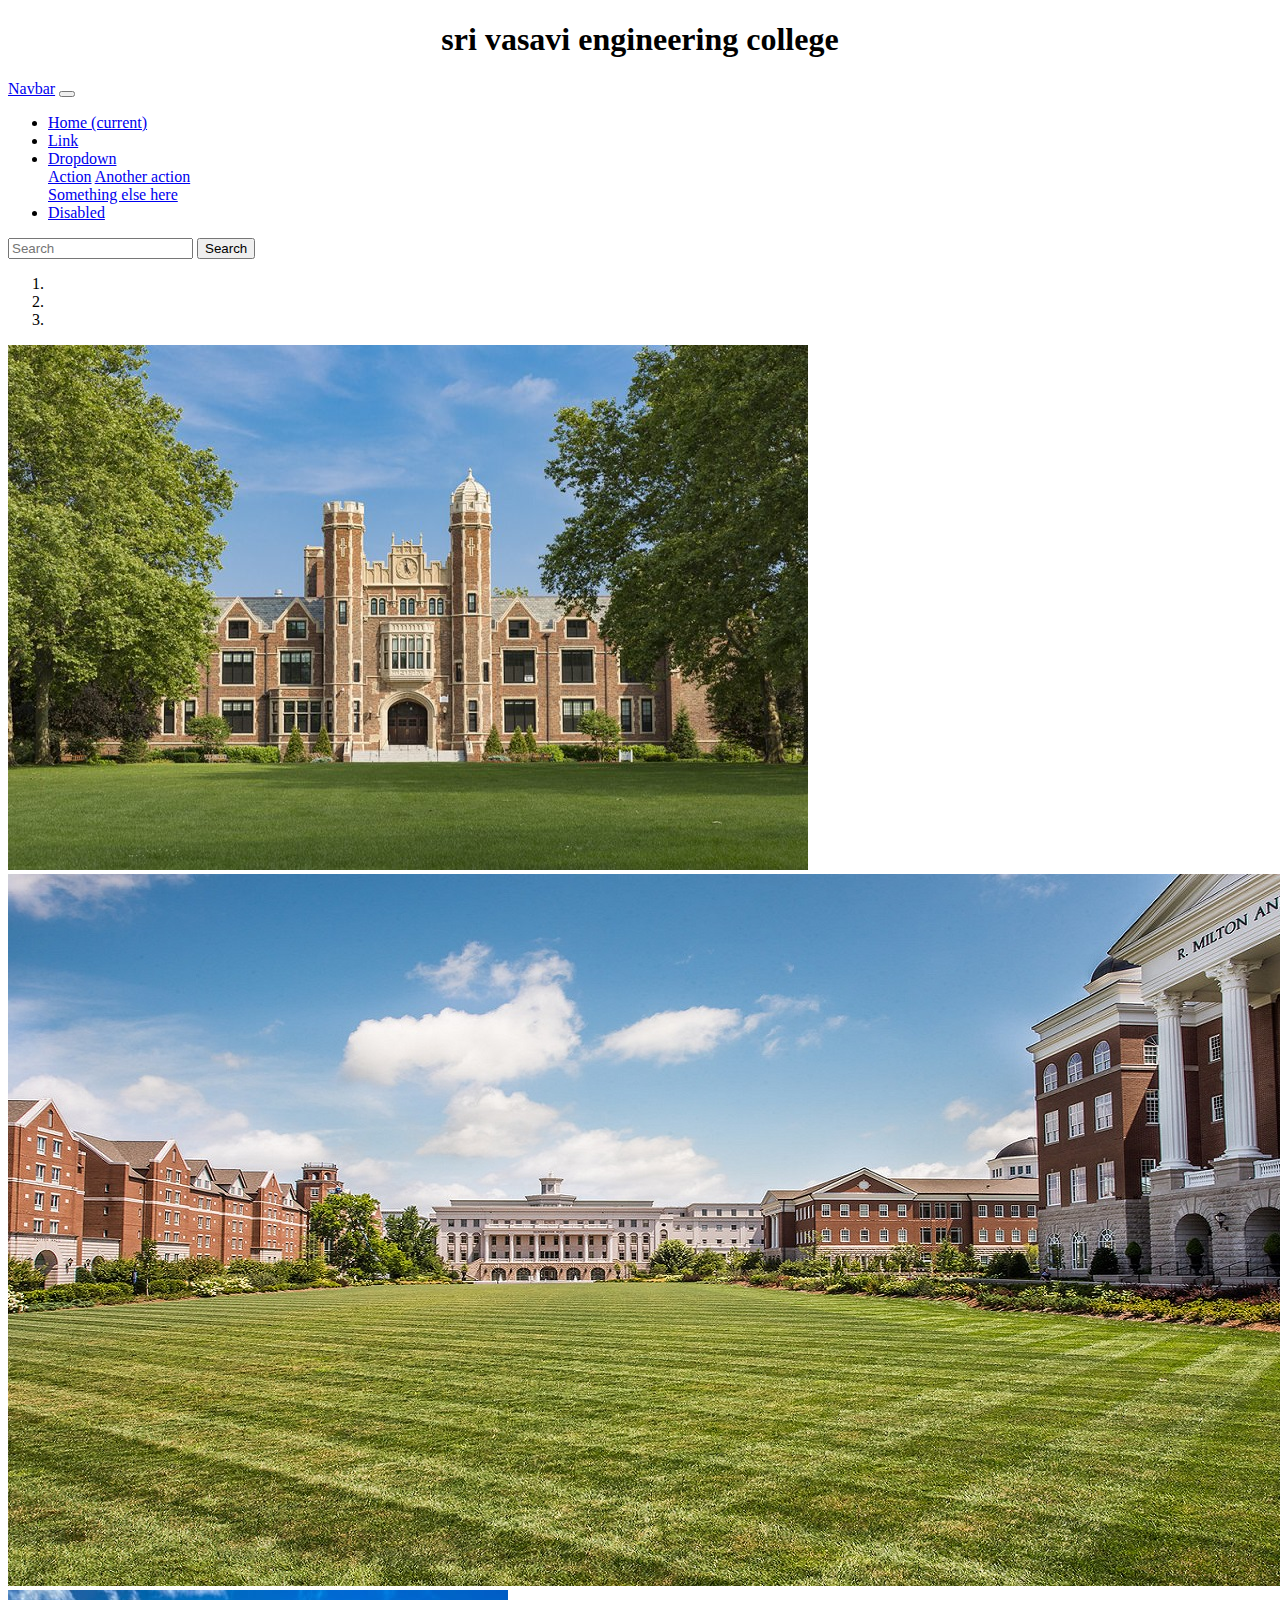
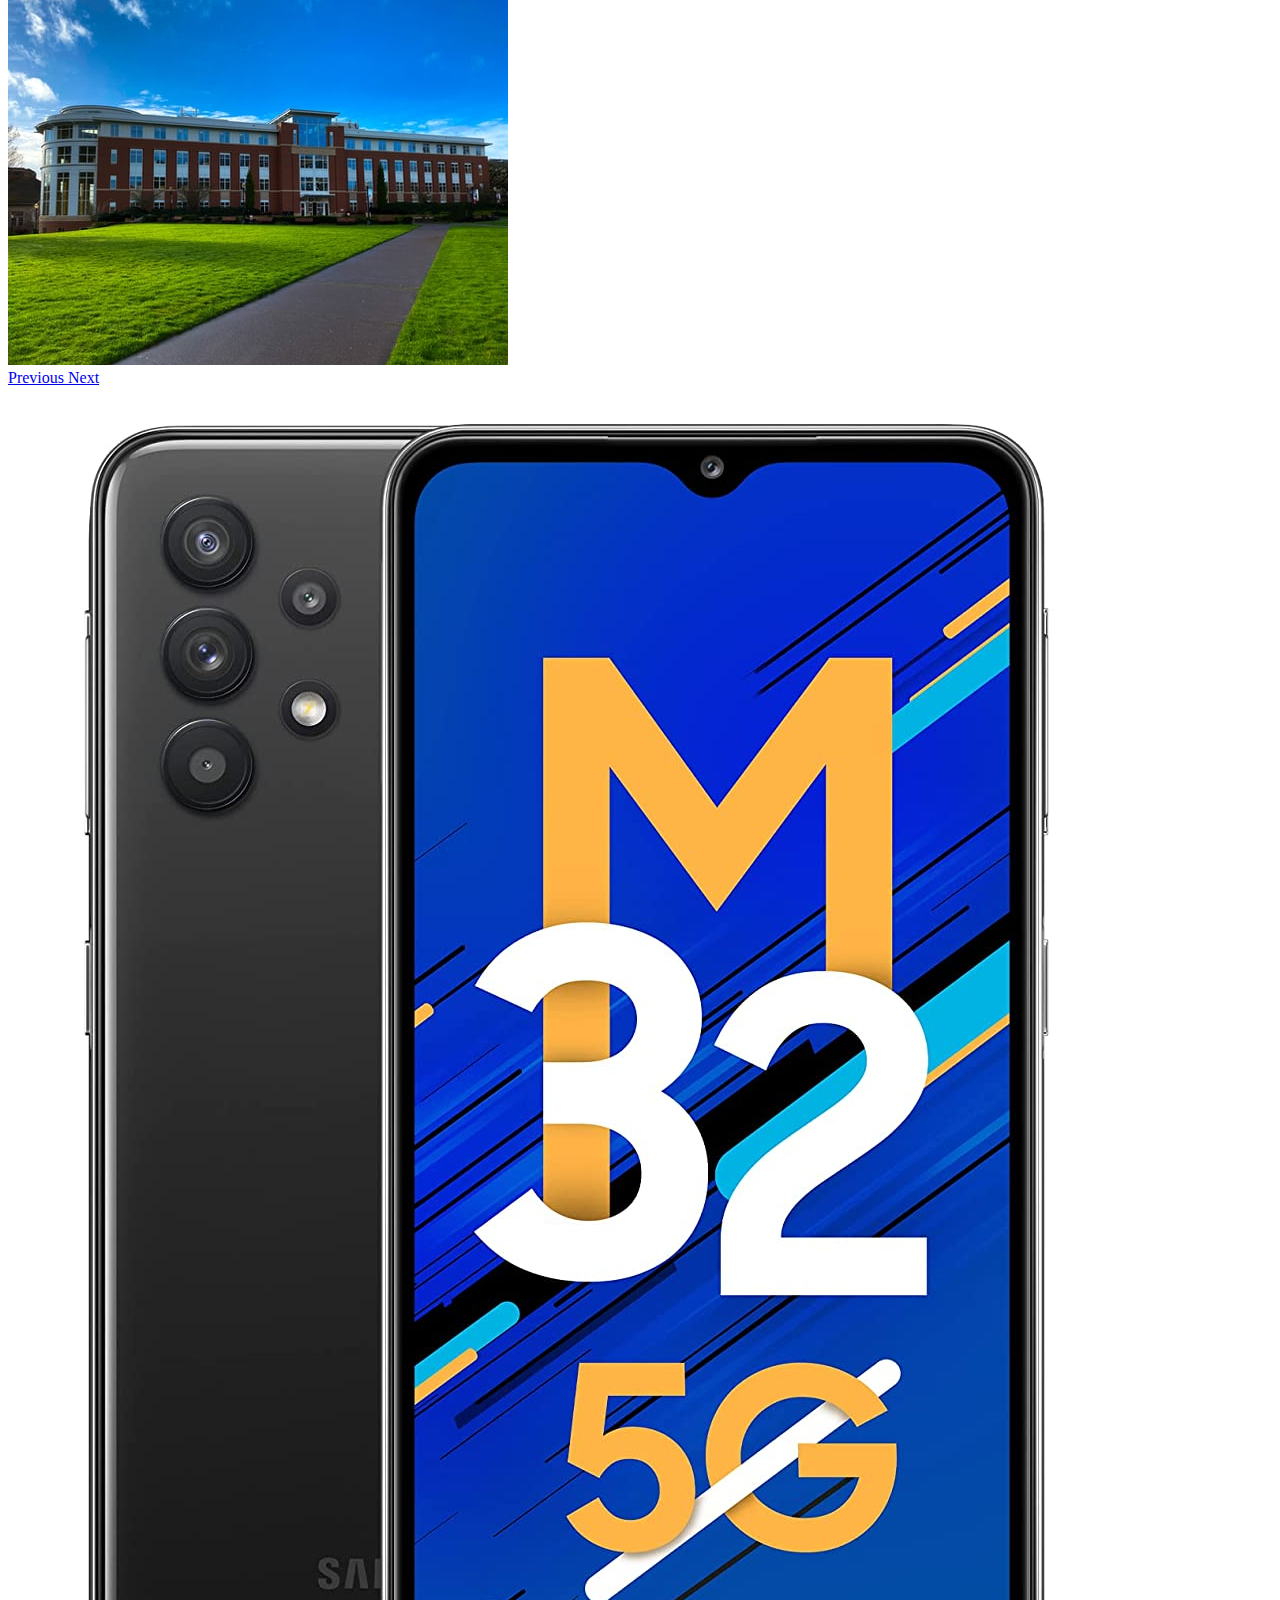
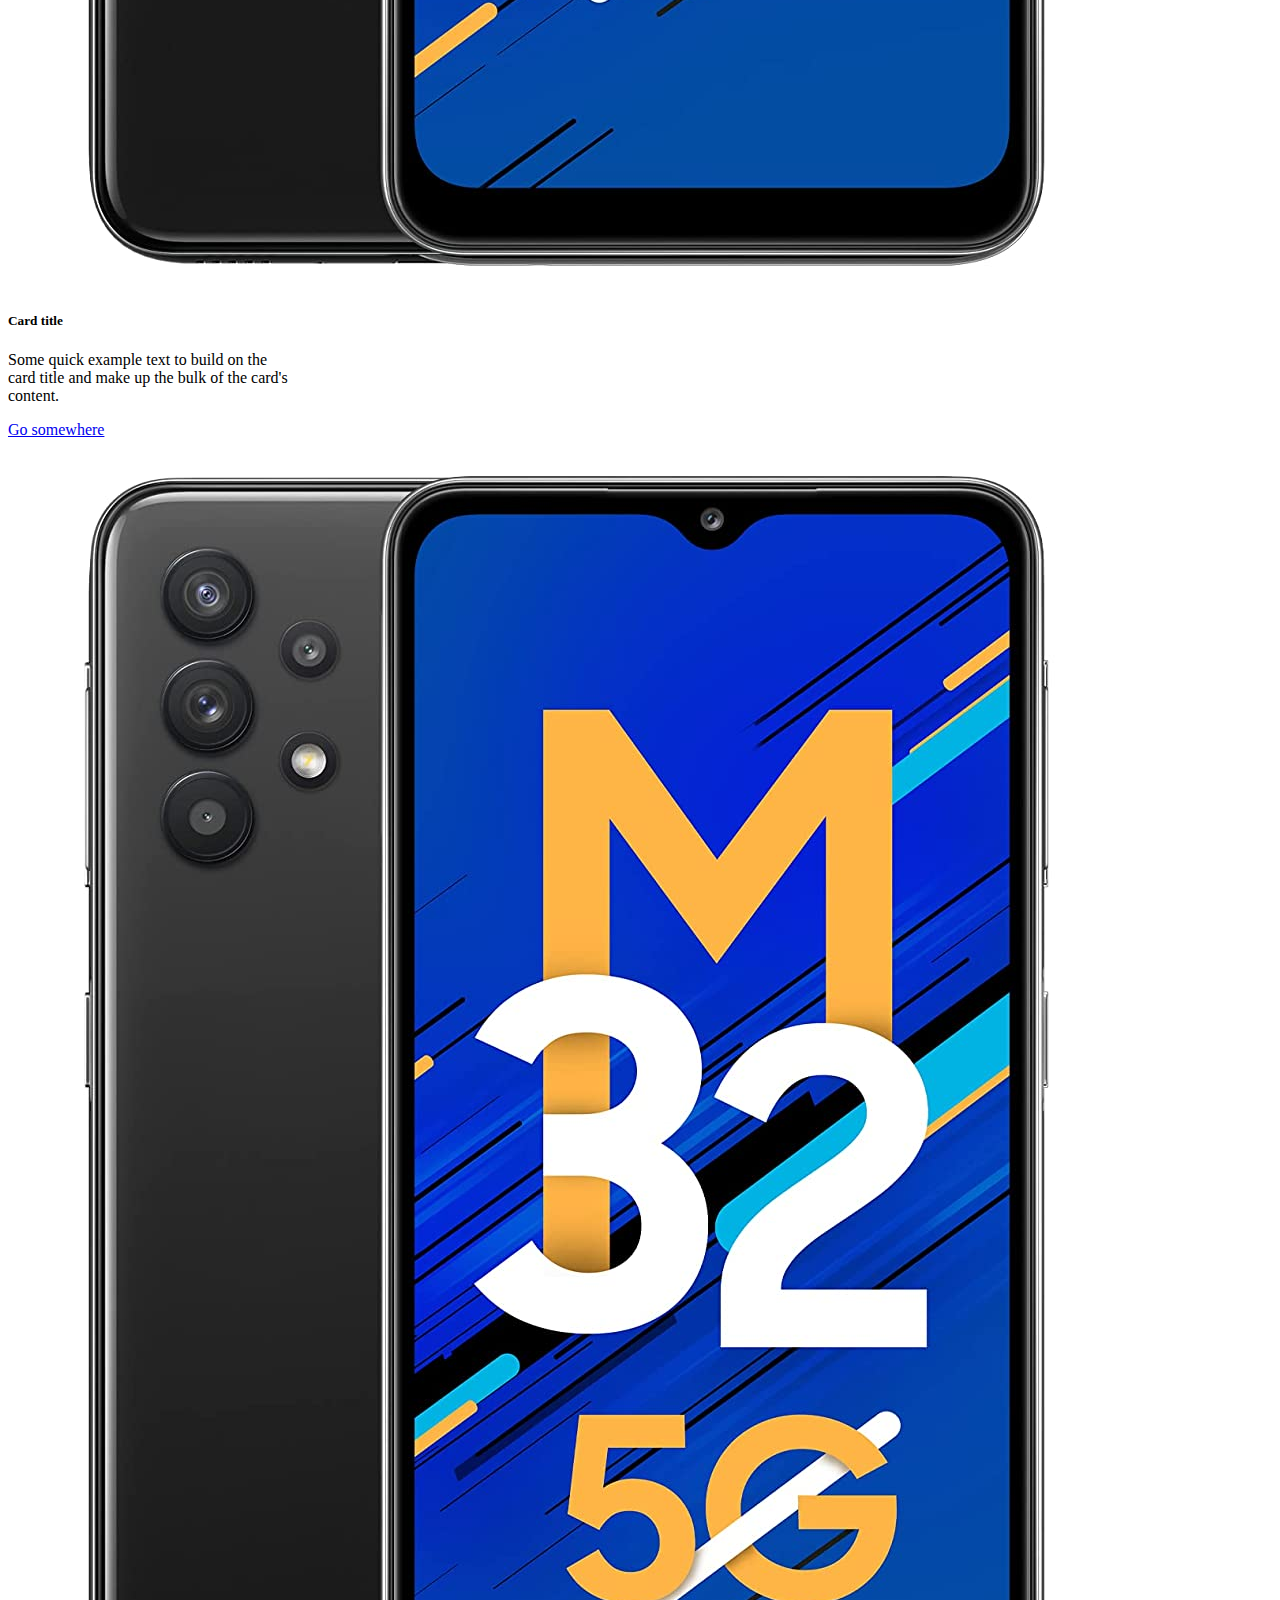
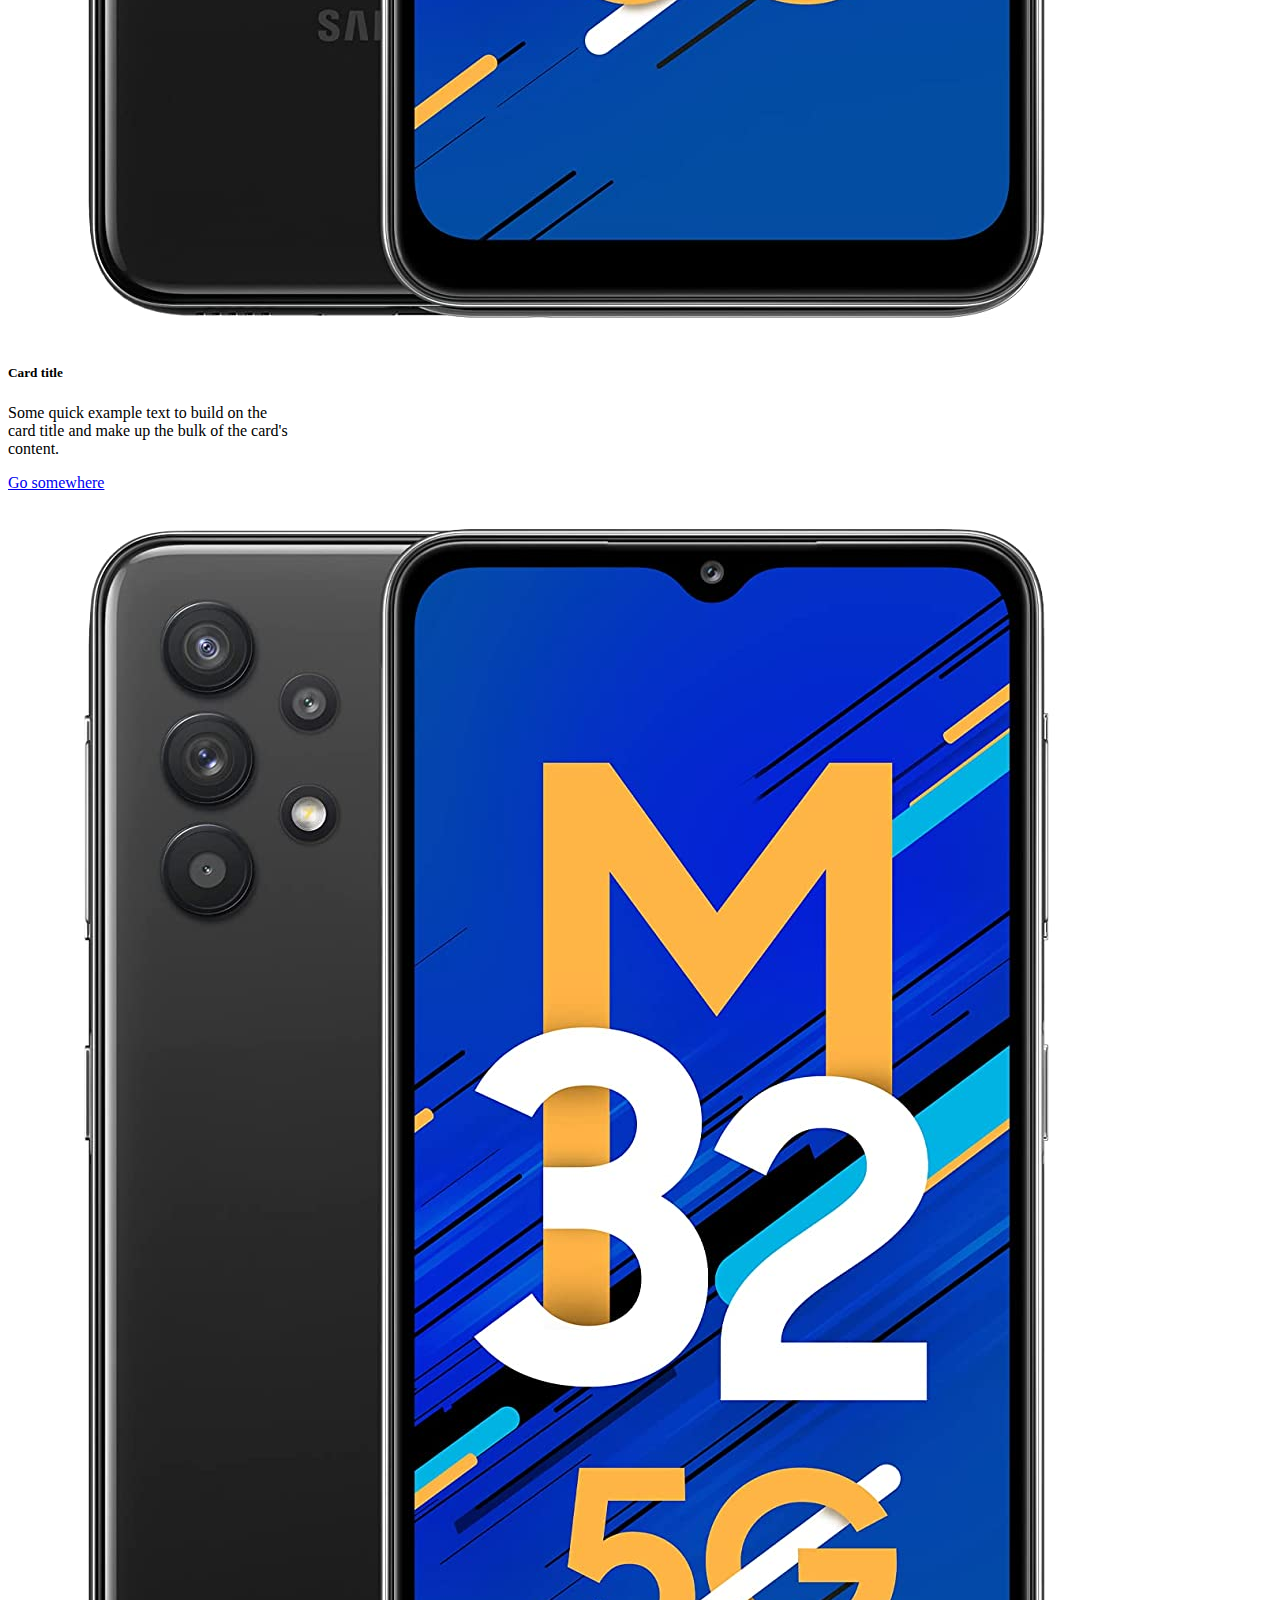
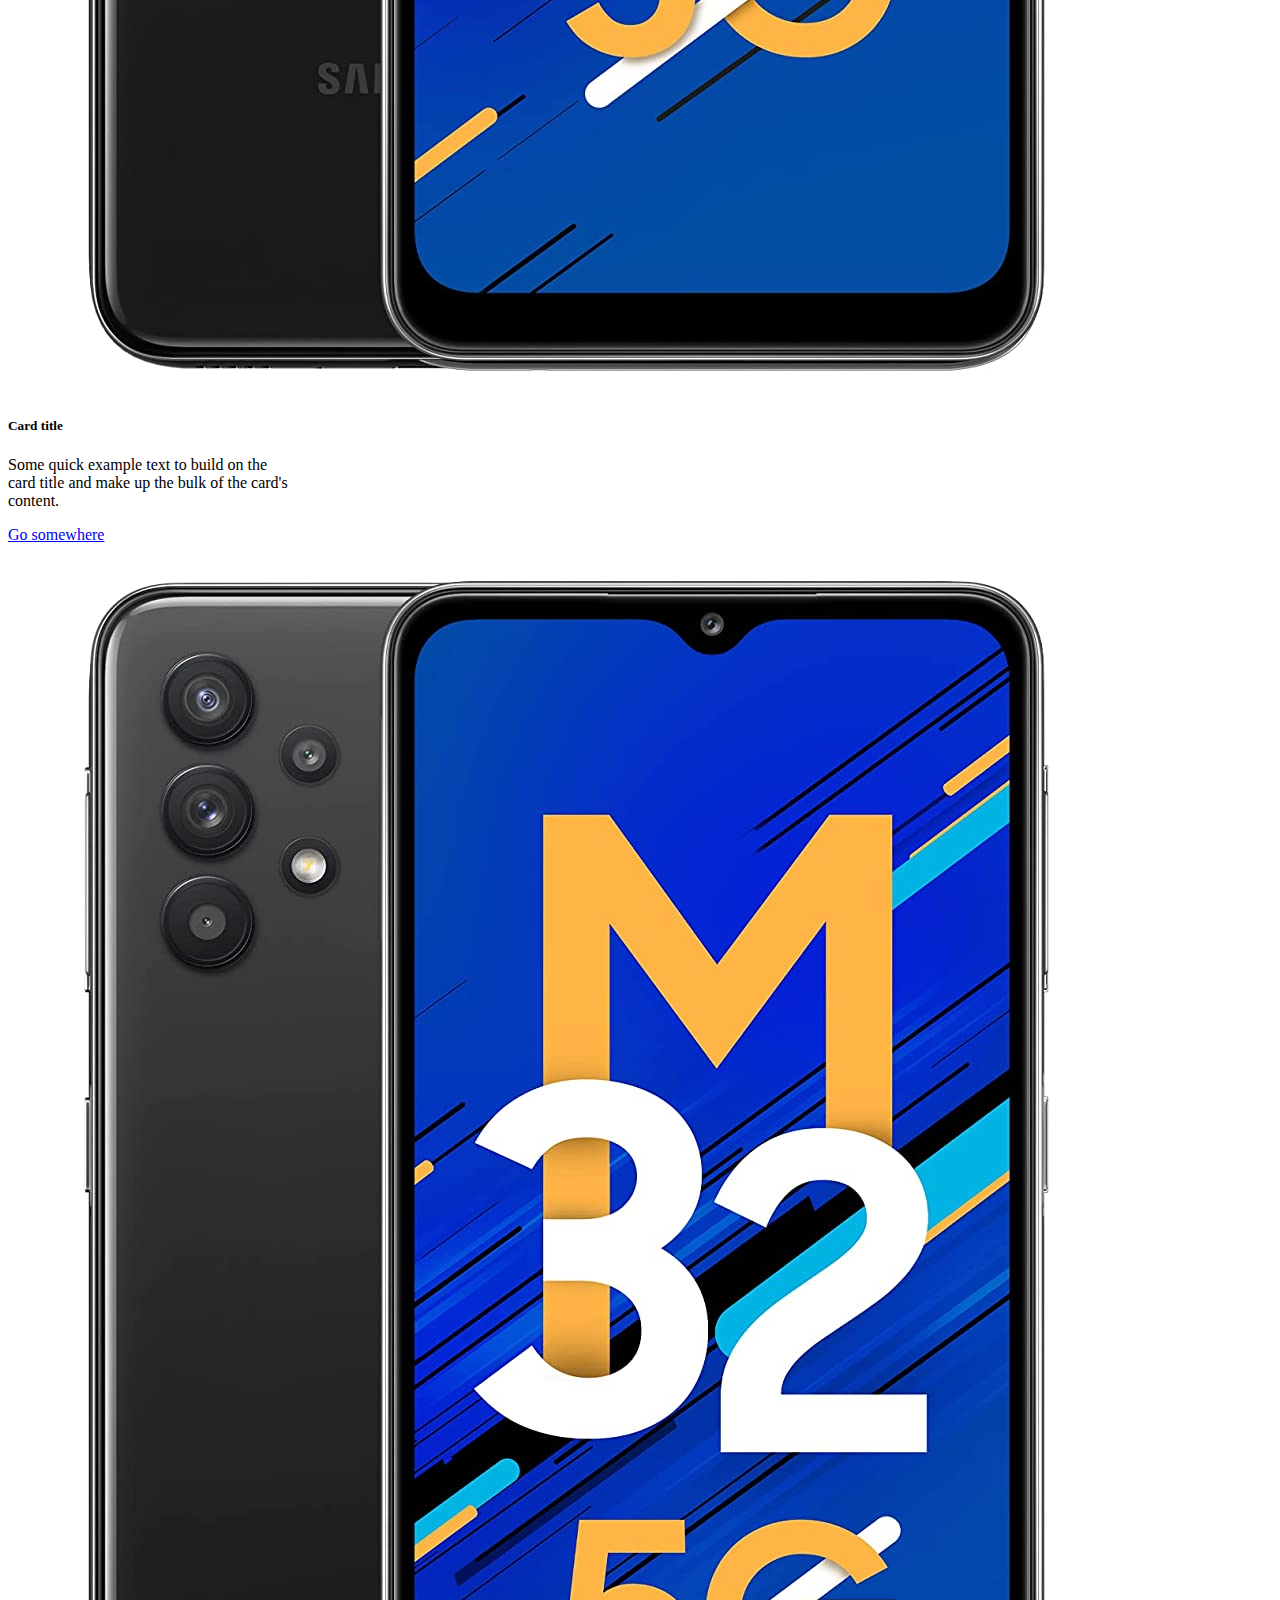
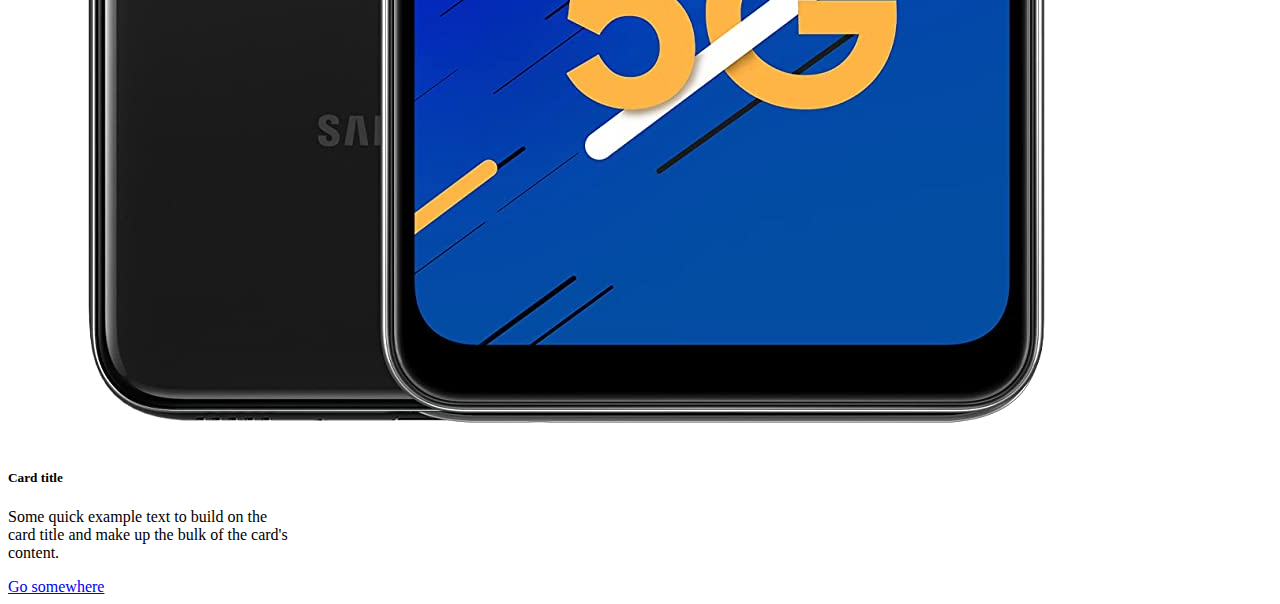
<file: index.html>
<!DOCTYPE html>
<html lang="en">
<head>
    <meta charset="UTF-8">
    <meta http-equiv="X-UA-Compatible" content="IE=edge">
    <meta name="viewport" content="width=device-width, initial-scale=1.0">
    <title>::home page::</title>
    <link rel="stylesheet" href="https://cdn.jsdelivr.net/npm/bootstrap@4.6.0/dist/css/bootstrap.min.css" integrity="sha384-B0vP5xmATw1+K9KRQjQERJvTumQW0nPEzvF6L/Z6nronJ3oUOFUFpCjEUQouq2+l" crossorigin="anonymous">
    <script src="https://code.jquery.com/jquery-3.5.1.slim.min.js" integrity="sha384-DfXdz2htPH0lsSSs5nCTpuj/zy4C+OGpamoFVy38MVBnE+IbbVYUew+OrCXaRkfj" crossorigin="anonymous"></script>
<script src="https://cdn.jsdelivr.net/npm/popper.js@1.16.1/dist/umd/popper.min.js" integrity="sha384-9/reFTGAW83EW2RDu2S0VKaIzap3H66lZH81PoYlFhbGU+6BZp6G7niu735Sk7lN" crossorigin="anonymous"></script>
<script src="https://cdn.jsdelivr.net/npm/bootstrap@4.6.0/dist/js/bootstrap.min.js" integrity="sha384-+YQ4JLhjyBLPDQt//I+STsc9iw4uQqACwlvpslubQzn4u2UU2UFM80nGisd026JF" crossorigin="anonymous"></script>
</head>
<body>
  


    <div class="container-fluid">
        <div class="jumbotron">
        <center>
        <h1>sri vasavi engineering college</h1>
        </center>
        </div>
    </div>
    <nav class="navbar navbar-expand-lg navbar-light bg-light">
        <a class="navbar-brand" href="#">Navbar</a>
        <button class="navbar-toggler" type="button" data-toggle="collapse" data-target="#navbarSupportedContent" aria-controls="navbarSupportedContent" aria-expanded="false" aria-label="Toggle navigation">
          <span class="navbar-toggler-icon"></span>
        </button>
      
        <div class="collapse navbar-collapse" id="navbarSupportedContent">
          <ul class="navbar-nav mr-auto">
            <li class="nav-item active">
              <a class="nav-link" href="#">Home <span class="sr-only">(current)</span></a>
            </li>
            <li class="nav-item">
              <a class="nav-link" href="#">Link</a>
            </li>
            <li class="nav-item dropdown">
              <a class="nav-link dropdown-toggle" href="#" id="navbarDropdown" role="button" data-toggle="dropdown" aria-haspopup="true" aria-expanded="false">
                Dropdown
              </a>
              <div class="dropdown-menu" aria-labelledby="navbarDropdown">
                <a class="dropdown-item" href="#">Action</a>
                <a class="dropdown-item" href="#">Another action</a>
                <div class="dropdown-divider"></div>
                <a class="dropdown-item" href="#">Something else here</a>
              </div>
            </li>
            <li class="nav-item">
              <a class="nav-link disabled" href="#" tabindex="-1" aria-disabled="true">Disabled</a>
            </li>
          </ul>
          <form class="form-inline my-2 my-lg-0">
            <input class="form-control mr-sm-2" type="search" placeholder="Search" aria-label="Search">
            <button class="btn btn-outline-success my-2 my-sm-0" type="submit">Search</button>
          </form>
        </div>
      </nav>
    <div id="carouselExampleIndicators" class="carousel slide" data-ride="carousel">
        <ol class="carousel-indicators">
          <li data-target="#carouselExampleIndicators" data-slide-to="0" class="active"></li>
          <li data-target="#carouselExampleIndicators" data-slide-to="1"></li>
          <li data-target="#carouselExampleIndicators" data-slide-to="2"></li>
        </ol>
        <div class="carousel-inner">
          <div class="carousel-item active">
            <img src="download.jpg" class="d-block w-100" alt="...">
          </div>
          <div class="carousel-item">
            <img src="image10.jpg" class="d-block w-100" alt="...">
          </div>
          <div class="carousel-item">
            <img src="image3.jpg" class="d-block w-100" alt="...">
          </div>
        </div>
        <a class="carousel-control-prev" href="#carouselExampleIndicators" role="button" data-slide="prev">
          <span class="carousel-control-prev-icon" aria-hidden="true"></span>
          <span class="sr-only">Previous</span>
        </a>
        <a class="carousel-control-next" href="#carouselExampleIndicators" role="button" data-slide="next">
          <span class="carousel-control-next-icon" aria-hidden="true"></span>
          <span class="sr-only">Next</span>
        </a>
      </div>
      <div class="card card-group">
      <div class="card mt-5" style="width: 18rem;">
        <img src="mobil.jpg" class="card-img-top" alt="...">
        <div class="card-body">
          <h5 class="card-title">Card title</h5>
          <p class="card-text">Some quick example text to build on the card title and make up the bulk of the card's content.</p>
          <a href="#" class="btn btn-primary">Go somewhere</a>
        </div>
      </div>
      <div class="card mt-5" style="width: 18rem;">
        <img src="mobil.jpg" class="card-img-top" alt="...">
        <div class="card-body">
          <h5 class="card-title">Card title</h5>
          <p class="card-text">Some quick example text to build on the card title and make up the bulk of the card's content.</p>
          <a href="#" class="btn btn-primary">Go somewhere</a>
        </div>
      </div>
      <div class="card mt-5" style="width: 18rem;">
        <img src="mobil.jpg" class="card-img-top" alt="...">
        <div class="card-body">
          <h5 class="card-title">Card title</h5>
          <p class="card-text">Some quick example text to build on the card title and make up the bulk of the card's content.</p>
          <a href="#" class="btn btn-primary">Go somewhere</a>
        </div>
      </div>
      <div class="card mt-5" style="width: 18rem;">
        <img src="mobil.jpg" class="card-img-top" alt="...">
        <div class="card-body">
          <h5 class="card-title">Card title</h5>
          <p class="card-text">Some quick example text to build on the card title and make up the bulk of the card's content.</p>
          <a href="#" class="btn btn-primary">Go somewhere</a>
        </div>
      </div>
    </div>
</body>
</html>
</file>
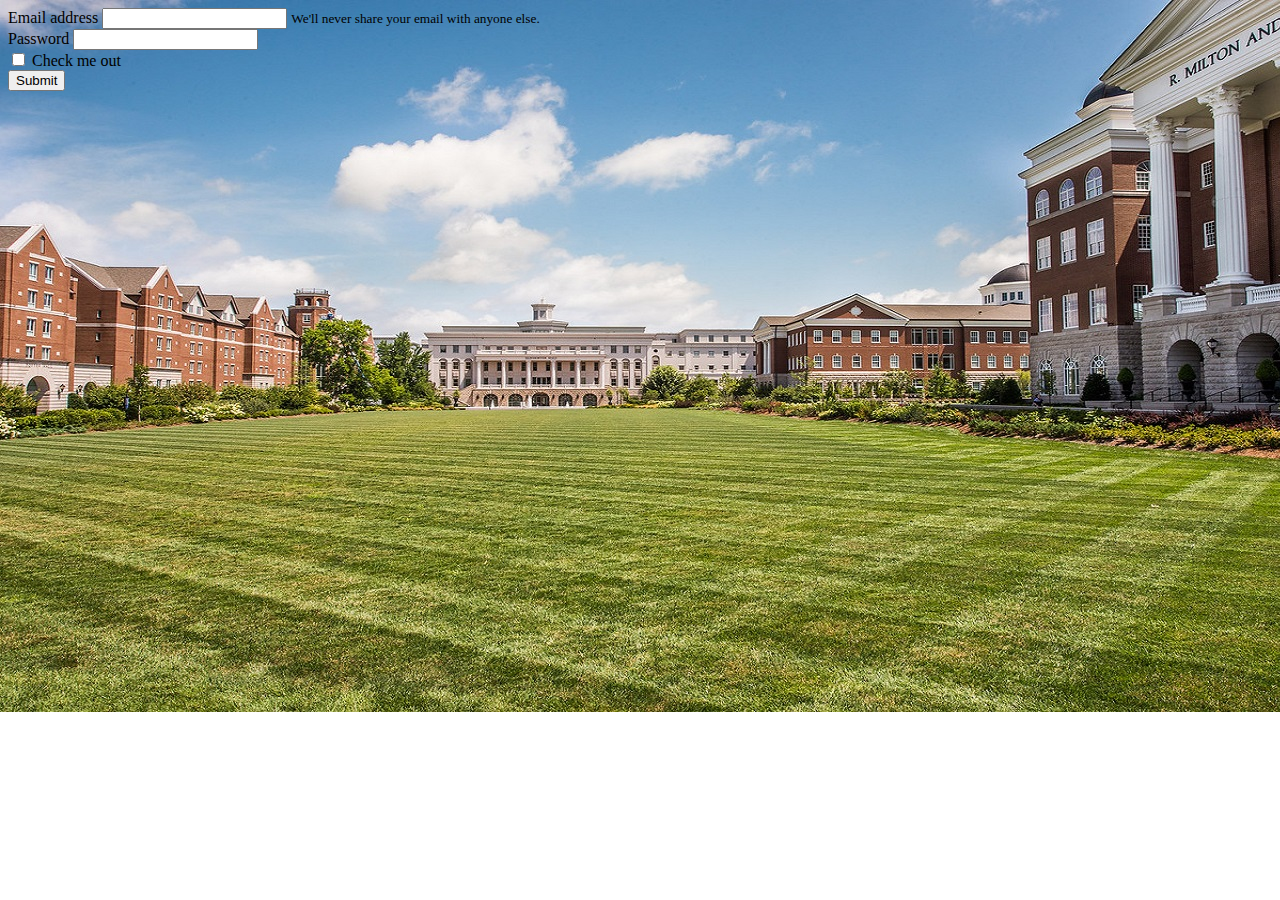
<file: login.html>
<!DOCTYPE html>
<html lang="en">
<head>
    <meta charset="UTF-8">
    <meta http-equiv="X-UA-Compatible" content="IE=edge">
    <meta name="viewport" content="width=device-width, initial-scale=1.0">
    <title>Document</title>
    <link rel="stylesheet" href="https://cdn.jsdelivr.net/npm/bootstrap@4.6.0/dist/css/bootstrap.min.css" integrity="sha384-B0vP5xmATw1+K9KRQjQERJvTumQW0nPEzvF6L/Z6nronJ3oUOFUFpCjEUQouq2+l" crossorigin="anonymous">
    <script src="https://code.jquery.com/jquery-3.5.1.slim.min.js" integrity="sha384-DfXdz2htPH0lsSSs5nCTpuj/zy4C+OGpamoFVy38MVBnE+IbbVYUew+OrCXaRkfj" crossorigin="anonymous"></script>
<script src="https://cdn.jsdelivr.net/npm/popper.js@1.16.1/dist/umd/popper.min.js" integrity="sha384-9/reFTGAW83EW2RDu2S0VKaIzap3H66lZH81PoYlFhbGU+6BZp6G7niu735Sk7lN" crossorigin="anonymous"></script>
<script src="https://cdn.jsdelivr.net/npm/bootstrap@4.6.0/dist/js/bootstrap.min.js" integrity="sha384-+YQ4JLhjyBLPDQt//I+STsc9iw4uQqACwlvpslubQzn4u2UU2UFM80nGisd026JF" crossorigin="anonymous"></script>
<style>
    body{
        background-image:url(image10.jpg);
        background-repeat:no-repeat;
    }
</style>
</head>
<body>
    <div class="container border mt-5 w-100 h-500">
        <form>
        <div class="form-group">
          <label for="exampleInputEmail1">Email address</label>
          <input type="email" class="form-control" id="exampleInputEmail1" aria-describedby="emailHelp">
          <small id="emailHelp" class="form-text text-muted">We'll never share your email with anyone else.</small>
        </div>
        <div class="form-group">
          <label for="exampleInputPassword1">Password</label>
          <input type="password" class="form-control" id="exampleInputPassword1">
        </div>
        <div class="form-group form-check">
          <input type="checkbox" class="form-check-input" id="exampleCheck1">
          <label class="form-check-label" for="exampleCheck1">Check me out</label>
        </div>
        <button type="submit" class="btn btn-primary">Submit</button>
      </form>
    
</body>

</div>


</html>
</file>
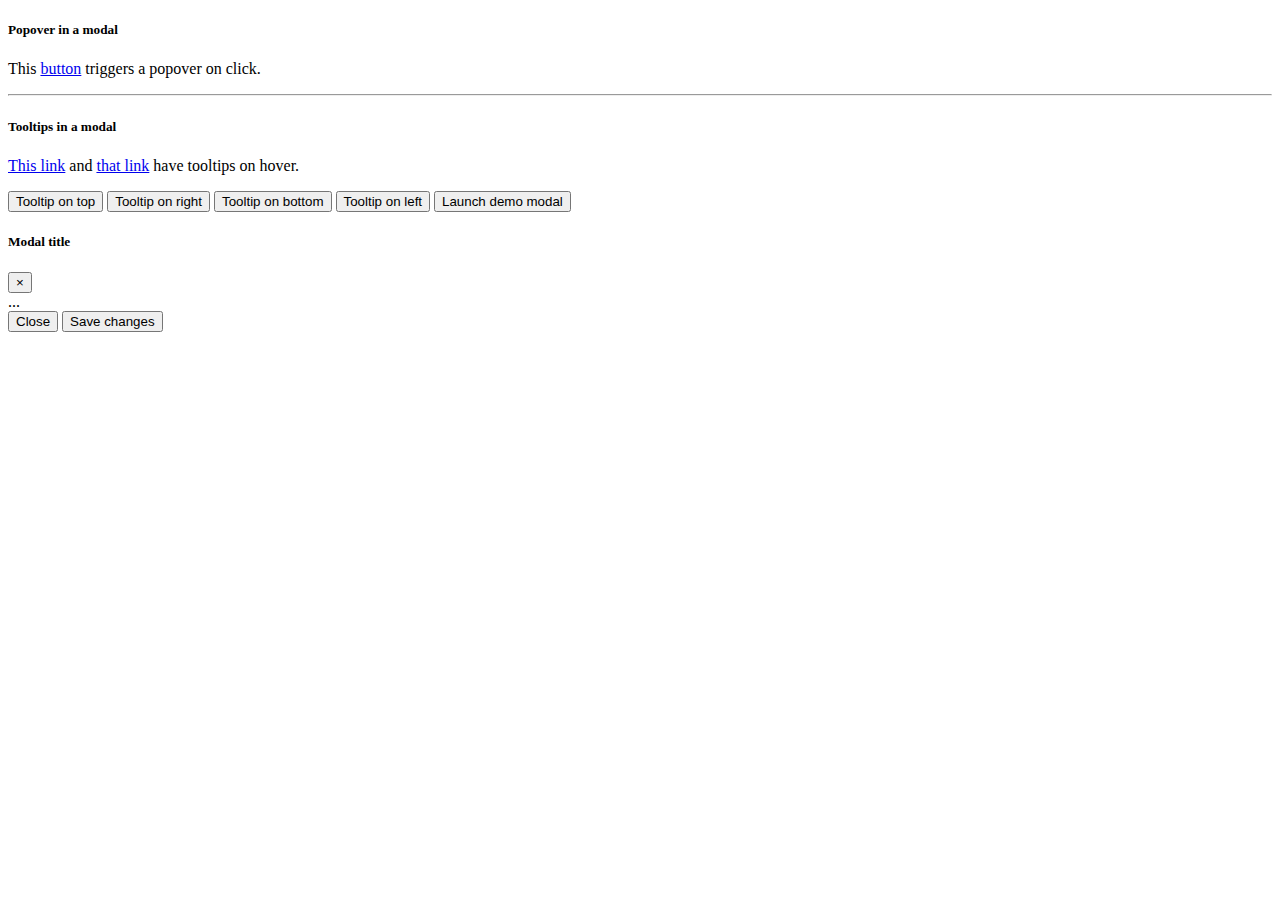
<file: model.html>
<!DOCTYPE html>
<html lang="en">
<head>
    <meta charset="UTF-8">
    <meta http-equiv="X-UA-Compatible" content="IE=edge">
    <meta name="viewport" content="width=device-width, initial-scale=1.0">
    <title>Document</title>
    <link rel="stylesheet" href="https://cdn.jsdelivr.net/npm/bootstrap@4.6.0/dist/css/bootstrap.min.css" integrity="sha384-B0vP5xmATw1+K9KRQjQERJvTumQW0nPEzvF6L/Z6nronJ3oUOFUFpCjEUQouq2+l" crossorigin="anonymous">
    <script src="https://code.jquery.com/jquery-3.5.1.slim.min.js" integrity="sha384-DfXdz2htPH0lsSSs5nCTpuj/zy4C+OGpamoFVy38MVBnE+IbbVYUew+OrCXaRkfj" crossorigin="anonymous"></script>
<script src="https://cdn.jsdelivr.net/npm/popper.js@1.16.1/dist/umd/popper.min.js" integrity="sha384-9/reFTGAW83EW2RDu2S0VKaIzap3H66lZH81PoYlFhbGU+6BZp6G7niu735Sk7lN" crossorigin="anonymous"></script>
<script src="https://cdn.jsdelivr.net/npm/bootstrap@4.6.0/dist/js/bootstrap.min.js" integrity="sha384-+YQ4JLhjyBLPDQt//I+STsc9iw4uQqACwlvpslubQzn4u2UU2UFM80nGisd026JF" crossorigin="anonymous"></script>
</head>
<body>
    <div class="modal-body">
        <h5>Popover in a modal</h5>
        <p>This <a href="#" role="button" class="btn btn-secondary popover-test" title="Popover title" data-content="Popover body content is set in this attribute.">button</a> triggers a popover on click.</p>
        <hr>
        <h5>Tooltips in a modal</h5>
        <p><a href="#" class="tooltip-test" title="Tooltip">This link</a> and <a href="#" class="tooltip-test" title="Tooltip">that link</a> have tooltips on hover.</p>
      </div>
    <button type="button" class="btn btn-secondary" data-toggle="tooltip" data-placement="top" title="Tooltip on top">
    Tooltip on top
  </button>
  <button type="button" class="btn btn-secondary" data-toggle="tooltip" data-placement="right" title="Tooltip on right">
    Tooltip on right
  </button>
  <button type="button" class="btn btn-secondary" data-toggle="tooltip" data-placement="bottom" title="Tooltip on bottom">
    Tooltip on bottom
  </button>
  <button type="button" class="btn btn-secondary" data-toggle="tooltip" data-placement="left" title="Tooltip on left">
    Tooltip on left
  </button>
  <!-- Button trigger modal -->
<button type="button" class="btn btn-primary" data-toggle="modal" data-target="#exampleModal">
    Launch demo modal
  </button>
  
  <!-- Modal -->
  <div class="modal fade" id="exampleModal" tabindex="-1" aria-labelledby="exampleModalLabel" aria-hidden="true">
    <div class="modal-dialog">
      <div class="modal-content">
        <div class="modal-header">
          <h5 class="modal-title" id="exampleModalLabel">Modal title</h5>
          <button type="button" class="close" data-dismiss="modal" aria-label="Close">
            <span aria-hidden="true">&times;</span>
          </button>
        </div>
        <div class="modal-body">
          ...
        </div>
        <div class="modal-footer">
          <button type="button" class="btn btn-secondary" data-dismiss="modal">Close</button>
          <button type="button" class="btn btn-primary">Save changes</button>
        </div>
      </div>
    </div>
  </div>
    
</body>
</html>
</file>
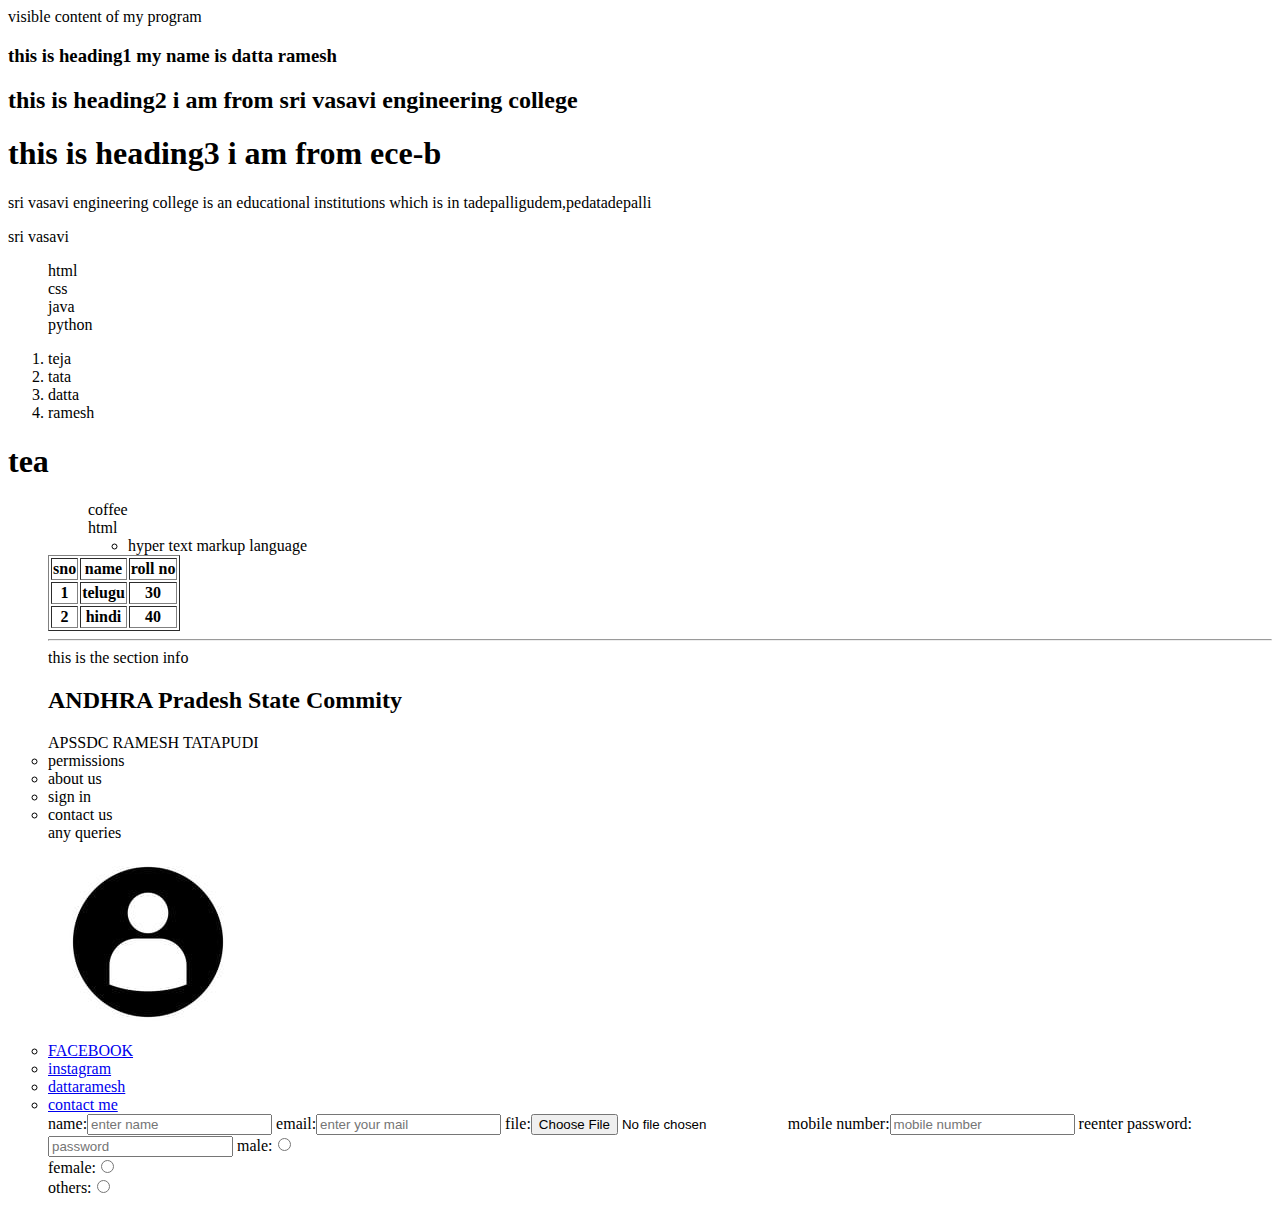
<file: sample.html>
<html>
<head>
<title>datta ramesh</title>
</head>
<body>
visible content
 of my program
<h3>this is heading1
my name is datta ramesh</h3>
<h2>this is heading2
 i am from sri vasavi engineering college</h2>
<h1>this is heading3
i am from ece-b</h1>
<p>sri vasavi engineering college is an educational institutions which is in tadepalligudem,pedatadepalli
</p>
<div>sri vasavi</div>
<ul type="none">
<li>html</li>
<li>css</li>
<li>java</li>
<li>python</li></ul>
<ol type="1">
    <li>teja </li>
    <li>tata</li>
    <li>datta</li>
    <li>ramesh</li></ol>
    <h1><dt>
        tea
    </dt></h1>
    <ul type="circle">
    <dd>coffee</dd>
    <div>
        <dl>
            <ul>
            <dt>
                html 
            </dt>
            <dd>
               
               <li> hyper text markup language</li>
            </dd>
        </ul>
        </dl>
    </div>
    <table border type="1">
        <tr>
            <th>sno</th>
            <th>name</th>
            <th>roll no</th>
        </tr>
        <tr>
            <th>1</th>
            <th>telugu</th>
            <th>30</th>
        </tr>
        <tr>
            <th>2</th>
            <th>hindi</th>
            <th>40</th>
        </tr>
    </table>
    <hr/>
    <section>
        this is the section info
    </section>
    <header><h2>
        ANDHRA Pradesh State Commity
        </h2>
    </header>
        APSSDC  
        <spaN>
            RAMESH </spaN> 
<SPAN>
TATAPUDI
</SPAN>          
        <nav>
            <li>
                permissions
            </li>
        </nav>
        <nav><li>
            about us
        </li>
        </nav>
<nav><li>sign in</li>
</nav>
<nav><li>contact us</li>
</nav>
<footer>
    any queries
</footer>
<img src="profile.jpg" alt="image">
</img.scr>
<li><a href="https://www.facebook.com/"> FACEBOOK</a></li>
<li><a href="https://www.instagram.com/accounts/login/">instagram</a></li>
<li><a href="mailto:tdattaramesh@gmail.com">dattaramesh</a></li>
<li><a href="tel:8500684126">contact me</a></li>
name:<input type="text" placeholder="enter name">
email:<input type="email" placeholder="enter your mail">
file:<input type="file" placeholder="select file">
mobile number:<input type="number" placeholder="mobile number">
reenter password:<input type="password" placeholder="password">
male:<input type="radio" male><br>
female:<input type="radio" female><br>
others:<input type="radio" others><br>
</html>
</file>
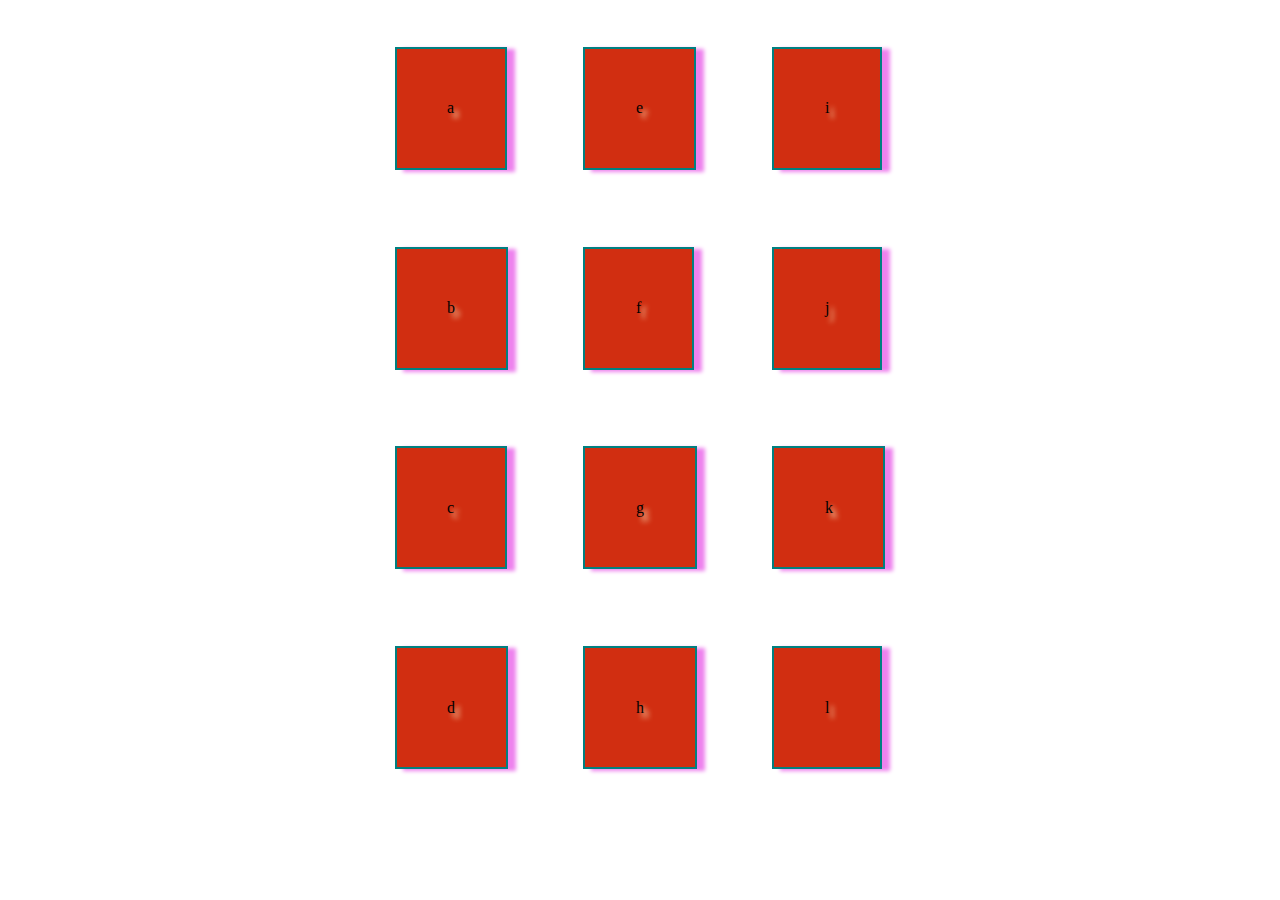
<file: sample2.html>
<!DOCTYPE html>
<html lang="en">
<head>
    <meta charset="UTF-8">
    <meta http-equiv="X-UA-Compatible" content="IE=edge">
    <meta name="viewport" content="width=device-width, initial-scale=1.0">
    <title>Document</title>
    <style>
    .flex div{
        border:2px solid teal;
        margin:3%;
        padding:4%;
        background-color: rgb(209, 46, 17);
        box-shadow: violet 8px 2px 4px;
        text-shadow: wheat 5px 5px 5px;
        
    }
    .flex{
        height:800px;
        display: flex;
        flex-direction:column;
        justify-content:space-evenly;
        align-items:flex-start;
        flex-wrap: wrap;
        align-content:center;


    }
    
    
    </style>
</head>
<body>
    <div class="flex">
        <div>a</div>
        <div>b</div>
        <div>c</div>
        <div>d</div>
        <div>e</div>
        <div>f</div>
        <div>g</div>
        <div>h</div>
        <div>i</div>
<div>j</div>
<div>k</div>
<div>l</div>
    </div>
    
</body>
</html>
</file>
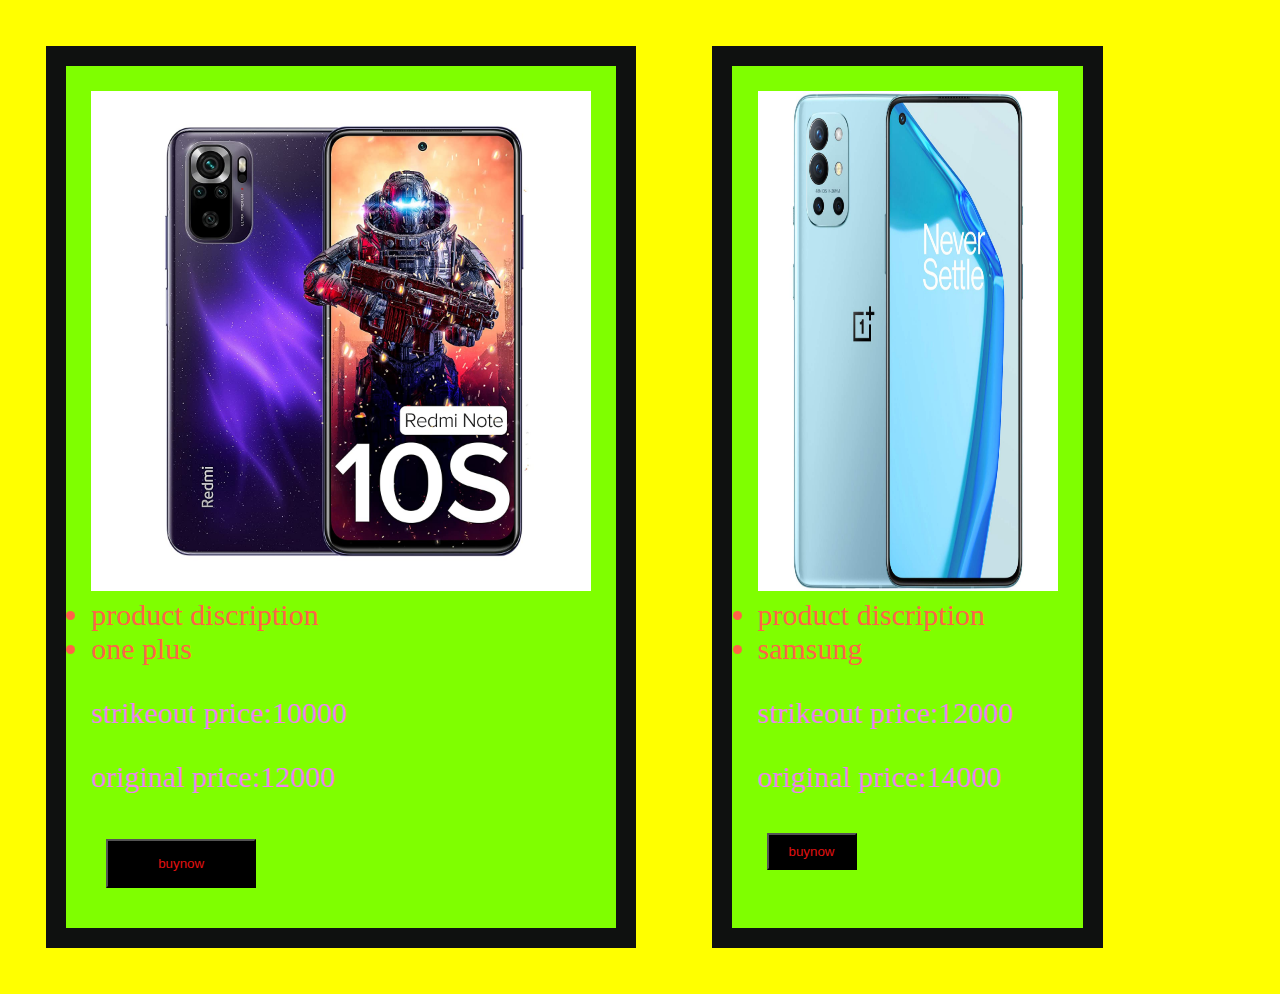
<file: sample3.html>
<!DOCTYPE html>
<html lang="en">
<head>
    <meta charset="UTF-8">
    <meta http-equiv="X-UA-Compatible" content="IE=edge">
    <meta name="viewport" content="width=device-width, initial-scale=1.0">
    <title>Document</title>
</head>
<body bgcolor="yellow">
    <div
 class="card">
    <div class="cardbody"><img src="image.jpg" height="500px" width="500px" alt="picture">
       <li> product discription</li>
        <li>one plus</li>
<p>strikeout price:10000</p>
<p>original price:12000</p>
<button>
    buynow
</button></div>
    
    <div class="cardbody"><img src="mobile2.jpg" height=500px width=300px alt="picture">
        
       <li>  product discription</li>
       <li> samsung</li>
       <p> strikeout price:12000</p>
       <p> original price:14000</p>
       <button>buynow</button>

    </div>
    
</div>
<link rel="stylesheet" href="file.css">
</body>
</html>
</file>
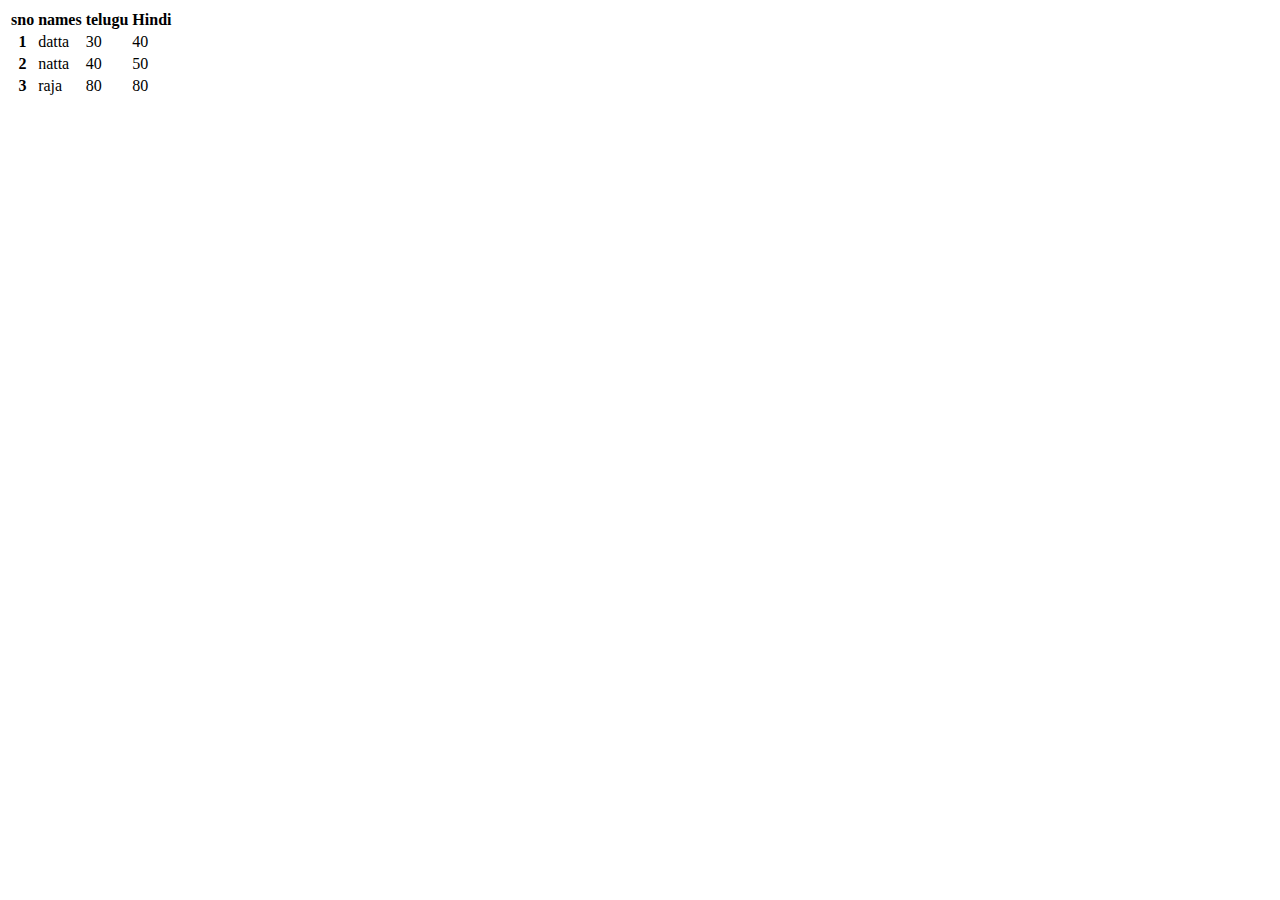
<file: table.html>
<!DOCTYPE html>
<html lang="en">
<head>
    <meta charset="UTF-8">
    <meta http-equiv="X-UA-Compatible" content="IE=edge">
    <meta name="viewport" content="width=device-width, initial-scale=1.0">
    <title>Document</title>
    <link rel="stylesheet" href="https://cdn.jsdelivr.net/npm/bootstrap@4.6.0/dist/css/bootstrap.min.css" integrity="sha384-B0vP5xmATw1+K9KRQjQERJvTumQW0nPEzvF6L/Z6nronJ3oUOFUFpCjEUQouq2+l" crossorigin="anonymous">
    <script src="https://code.jquery.com/jquery-3.5.1.slim.min.js" integrity="sha384-DfXdz2htPH0lsSSs5nCTpuj/zy4C+OGpamoFVy38MVBnE+IbbVYUew+OrCXaRkfj" crossorigin="anonymous"></script>
<script src="https://cdn.jsdelivr.net/npm/popper.js@1.16.1/dist/umd/popper.min.js" integrity="sha384-9/reFTGAW83EW2RDu2S0VKaIzap3H66lZH81PoYlFhbGU+6BZp6G7niu735Sk7lN" crossorigin="anonymous"></script>
<script src="https://cdn.jsdelivr.net/npm/bootstrap@4.6.0/dist/js/bootstrap.min.js" integrity="sha384-+YQ4JLhjyBLPDQt//I+STsc9iw4uQqACwlvpslubQzn4u2UU2UFM80nGisd026JF" crossorigin="anonymous"></script>
</head>
<body>
    
    <table class="table">
        <thead>
          <tr>
            <th scope="col">sno</th>
            <th scope="col">names</th>
            <th scope="col">telugu</th>
            <th scope="col">Hindi</th>
          </tr>
        </thead>
        <tbody>
          <tr>
            <th scope="row">1</th>
            <td>datta</td>
            <td>30</td>
            <td>40</td>
          </tr>
          <tr>
            <th scope="row">2</th>
            <td>natta</td>
            <td>40</td>
            <td>50</td>
          </tr>
          <tr>
            <th scope="row">3</th>
            <td>raja</td>
            <td>80</td>
            <td>80</td>
          </tr>
        </tbody>
      </table> 
</body>
</html>
</file>
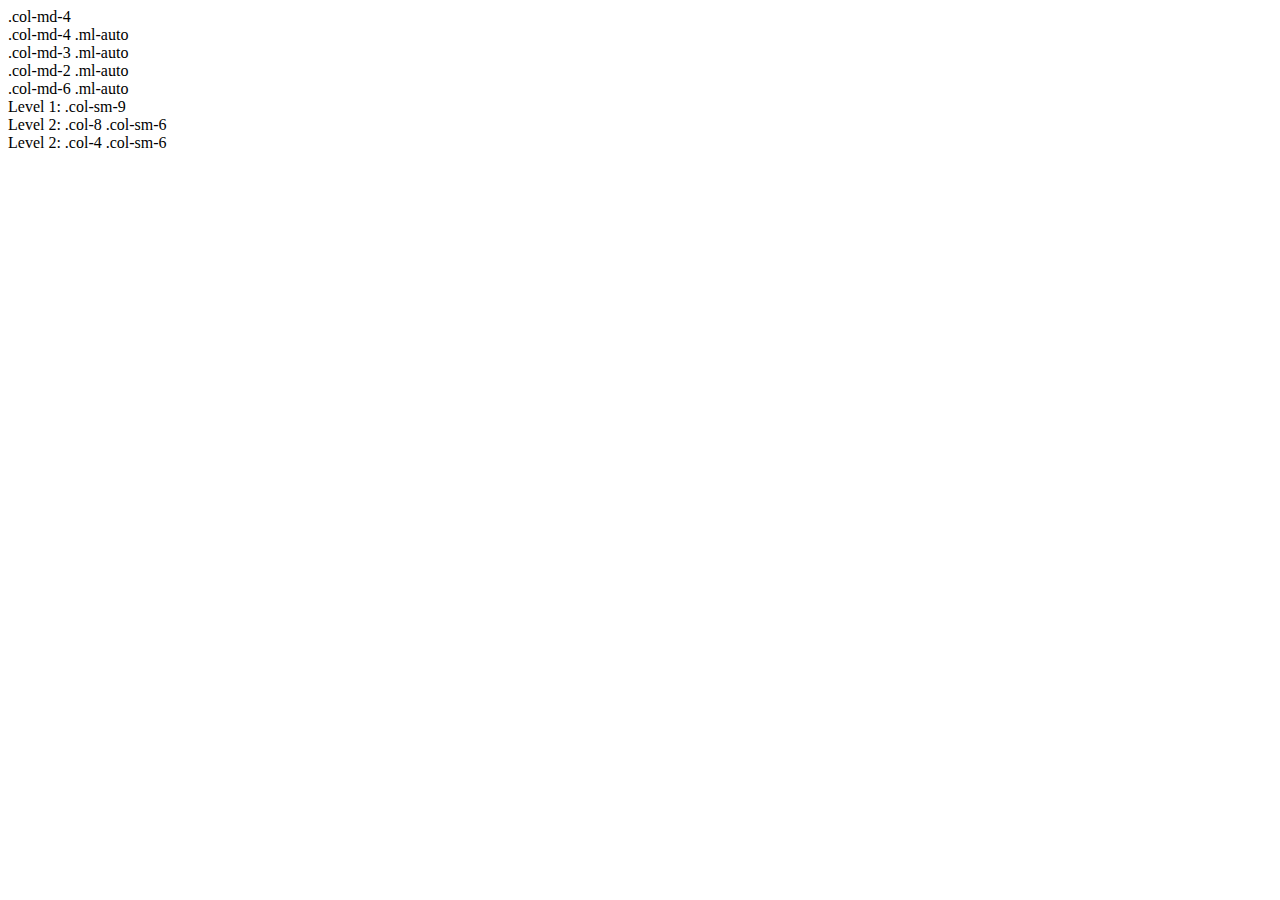
<file: Untitled10.html>
<!DOCTYPE html>
<html lang="en">
<head>
    <meta charset="UTF-8">
    <meta http-equiv="X-UA-Compatible" content="IE=edge">
    <meta name="viewport" content="width=device-width, initial-scale=1.0">
    <title>Document</title>
    <div class="modal-body">
        <div class="container-fluid">
          <div class="row">
            <div class="col-md-4">.col-md-4</div>
            <div class="col-md-4 ml-auto">.col-md-4 .ml-auto</div>
          </div>
          <div class="row">
            <div class="col-md-3 ml-auto">.col-md-3 .ml-auto</div>
            <div class="col-md-2 ml-auto">.col-md-2 .ml-auto</div>
          </div>
          <div class="row">
            <div class="col-md-6 ml-auto">.col-md-6 .ml-auto</div>
          </div>
          <div class="row">
            <div class="col-sm-9">
              Level 1: .col-sm-9
              <div class="row">
                <div class="col-8 col-sm-6">
                  Level 2: .col-8 .col-sm-6
                </div>
                <div class="col-4 col-sm-6">
                  Level 2: .col-4 .col-sm-6
                </div>
              </div>
            </div>
          </div>
        </div>
      </div>
</head>
<body>
    
</body>
</html>
</file>
<file: file.css>
.cardbody{
    border: 20px solid rgb(15, 17, 16);
    padding:2%;
    margin:3%;
    font-size:30px;
    background-color: chartreuse;

}
li{
    color: tomato;
    

}
p{
    color:violet;
}
u,h2{
    color:yellow;
}
button{
    color:rgb(224, 17, 17);
    padding: 3%;
    margin:3%;
    width: 30%;
    background-color: black;
}
.cardbody img
{
    width: 300medipx;
    height: 500px;
    margin-left: auto;
    margin-right: auto;
}
.card{
display: flex;

    flex-direction: row;
flex-wrap: wrap;
}
@media only screen and (min-width:120px) and (max-width:480px){
    .cardbody{
        border: 20px solid rgb(15, 17, 16);
        padding:2%;
        margin:3%;
        font-size:30px;
        width:92%;
        text-align: center;
    
    }
    li{
        color: tomato;
        
    
    }
    p{
        color:violet;
    }
    u,h2{
        color:yellow;
    }
    button{
        color:rgb(224, 17, 17);
        padding: 3%;
        margin:3%;
        width: 30%;
        background-color:chocolate;
        
    }
    .cardbody img
    {
        width: 300px;
        height: 500px;
        margin-left: auto;
        margin-right: auto;
    }
    
    .card{
    display: flex;
    flex-direction: row;
    flex-wrap: wrap;
}
}
</file>
